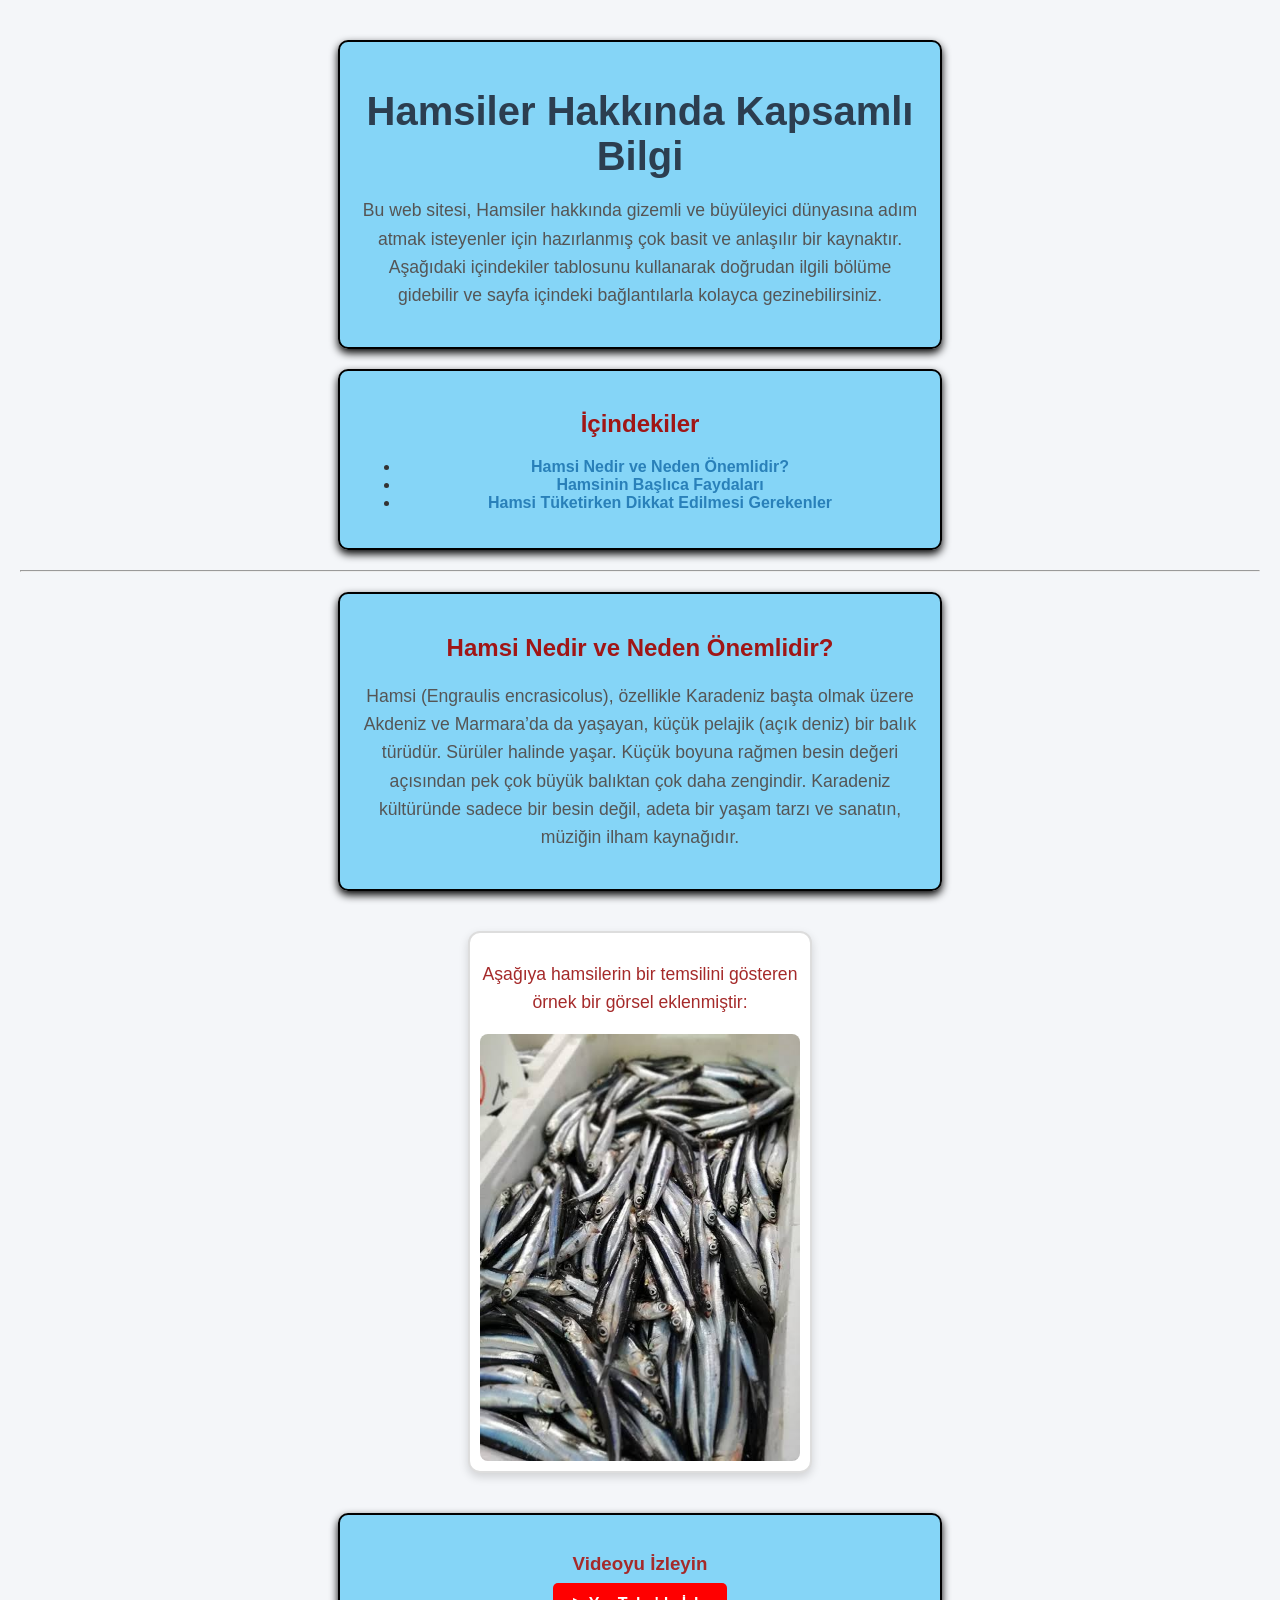
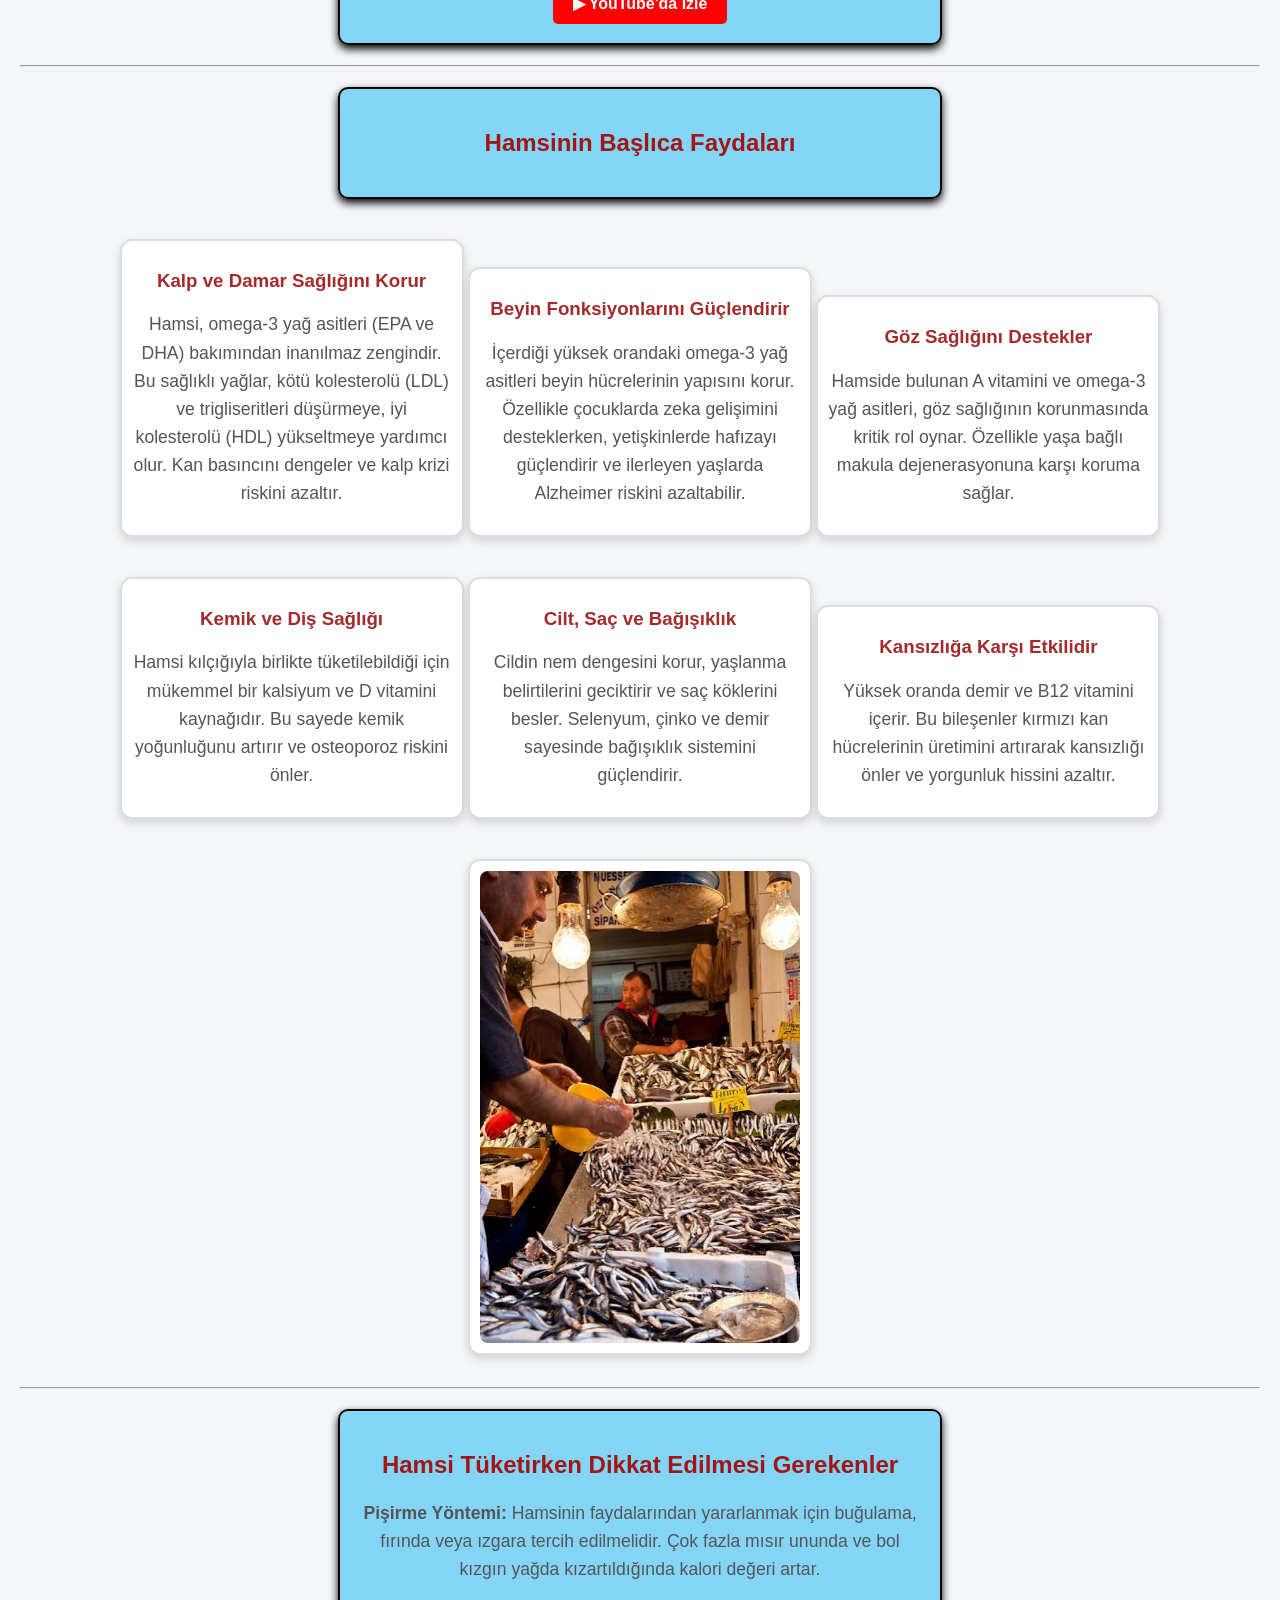
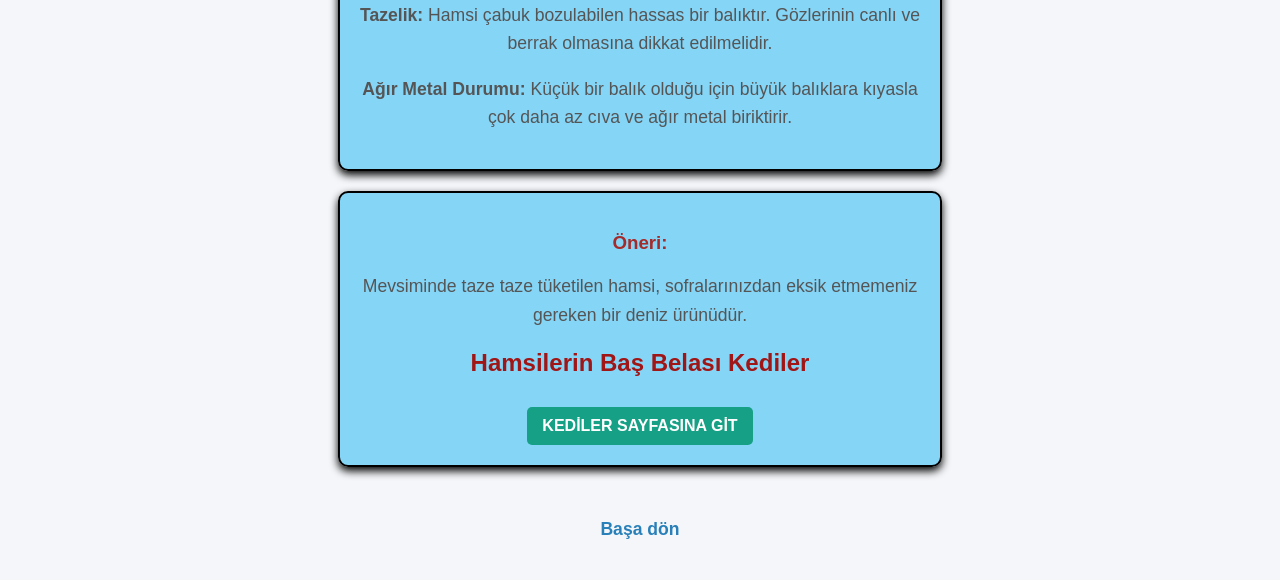
<file: index.html>
<!DOCTYPE html>
<html lang="tr">
<head>
    <meta charset="UTF-8">
    <title>Hamsiler Hakkında Kapsamlı Bilgi</title>
    <style>
        body {
            background-color: pink;
        }
        h1 {
            color: lightslategrey;
        }
        h2 {
            color: rgb(29, 82, 134);
        }
        h3 {
            color: brown;
        }
    </style>
    <link rel="stylesheet" href="still.css">
</head>
<body>

    <!-- 1. KUTU: Ana Başlık Kutusu -->
    <div class="kutu">
        <h1>Hamsiler Hakkında Kapsamlı Bilgi</h1>
        <p>Bu web sitesi, Hamsiler hakkında gizemli ve büyüleyici dünyasına adım atmak isteyenler için hazırlanmış çok basit ve anlaşılır bir kaynaktır. Aşağıdaki içindekiler tablosunu kullanarak doğrudan ilgili bölüme gidebilir ve sayfa içindeki bağlantılarla kolayca gezinebilirsiniz.</p>
    </div>

    <!-- 2. KUTU: İçindekiler Kutusu -->
    <div class="kutu">
        <h2>İçindekiler</h2>
        <ul>
            <li><a href="#giris">Hamsi Nedir ve Neden Önemlidir?</a></li>
            <li><a href="#ozellikler">Hamsinin Başlıca Faydaları</a></li>
            <li><a href="#bakim">Hamsi Tüketirken Dikkat Edilmesi Gerekenler</a></li>
        </ul>
    </div>

    <hr>

    <!-- 3. KUTU: Giriş Başlık ve Metin Kutusu -->
    <div class="kutu" id="giris">
        <h2>Hamsi Nedir ve Neden Önemlidir?</h2>
        <p>Hamsi (Engraulis encrasicolus), özellikle Karadeniz başta olmak üzere Akdeniz ve Marmara’da da yaşayan, küçük pelajik (açık deniz) bir balık türüdür. Sürüler halinde yaşar. Küçük boyuna rağmen besin değeri açısından pek çok büyük balıktan çok daha zengindir. Karadeniz kültüründe sadece bir besin değil, adeta bir yaşam tarzı ve sanatın, müziğin ilham kaynağıdır.</p>
    </div>

    <!-- 4. KUTU: Görsel Kutusu -->
    <div class="foto-kutusu">
        <p style="color: brown;">Aşağıya hamsilerin bir temsilini gösteren örnek bir görsel eklenmiştir:</p>
        <img src="hamsi 1.jpg" alt="hamsi">
    </div>

    <!-- 5. KUTU: Video Kutusu -->
    <div class="kutu">
        <div style="text-align: center; margin: 10px;">
            <h3>Videoyu İzleyin</h3>
            <a href="https://youtu.be/Z5LZeiVsM1k" target="_blank" style="background-color: #ff0000; color: white; padding: 12px 20px; text-decoration: none; border-radius: 5px; font-weight: bold;">
                ▶ YouTube'da İzle
            </a>
        </div>
    </div>

    <hr>

    <!-- 6. KUTU: Faydalar Ana Başlık Kutusu -->
    <div class="kutu" id="ozellikler">
        <h2>Hamsinin Başlıca Faydaları</h2>
    </div>

    <!-- 7. KUTU: Fayda 1 -->
    <div class="foto-kutusu">
        <h3>Kalp ve Damar Sağlığını Korur</h3>
        <p>Hamsi, omega-3 yağ asitleri (EPA ve DHA) bakımından inanılmaz zengindir. Bu sağlıklı yağlar, kötü kolesterolü (LDL) ve trigliseritleri düşürmeye, iyi kolesterolü (HDL) yükseltmeye yardımcı olur. Kan basıncını dengeler ve kalp krizi riskini azaltır.</p>
    </div>

    <!-- 8. KUTU: Fayda 2 -->
    <div class="foto-kutusu">
        <h3>Beyin Fonksiyonlarını Güçlendirir</h3>
        <p>İçerdiği yüksek orandaki omega-3 yağ asitleri beyin hücrelerinin yapısını korur. Özellikle çocuklarda zeka gelişimini desteklerken, yetişkinlerde hafızayı güçlendirir ve ilerleyen yaşlarda Alzheimer riskini azaltabilir.</p>
    </div>

    <!-- 9. KUTU: Fayda 3 -->
    <div class="foto-kutusu">
        <h3>Göz Sağlığını Destekler</h3>
        <p>Hamside bulunan A vitamini ve omega-3 yağ asitleri, göz sağlığının korunmasında kritik rol oynar. Özellikle yaşa bağlı makula dejenerasyonuna karşı koruma sağlar.</p>
    </div>

    <!-- 10. KUTU: Fayda 4 -->
    <div class="foto-kutusu">
        <h3>Kemik ve Diş Sağlığı</h3>
        <p>Hamsi kılçığıyla birlikte tüketilebildiği için mükemmel bir kalsiyum ve D vitamini kaynağıdır. Bu sayede kemik yoğunluğunu artırır ve osteoporoz riskini önler.</p>
    </div>

    <!-- 11. KUTU: Fayda 5 -->
    <div class="foto-kutusu">
        <h3>Cilt, Saç ve Bağışıklık</h3>
        <p>Cildin nem dengesini korur, yaşlanma belirtilerini geciktirir ve saç köklerini besler. Selenyum, çinko ve demir sayesinde bağışıklık sistemini güçlendirir.</p>
    </div>

    <!-- 12. KUTU: Fayda 6 -->
    <div class="foto-kutusu">
        <h3>Kansızlığa Karşı Etkilidir</h3>
        <p>Yüksek oranda demir ve B12 vitamini içerir. Bu bileşenler kırmızı kan hücrelerinin üretimini artırarak kansızlığı önler ve yorgunluk hissini azaltır.</p>
    </div>

    <!-- 13. KUTU: İkinci Görsel Kutusu -->
    <div class="foto-kutusu">
        <img src="hamsi2.jpg" alt="hamsi">
    </div>

    <hr>

    <!-- 14. KUTU: Dikkat Edilmesi Gerekenler -->
    <div class="kutu" id="bakim">
        <h2>Hamsi Tüketirken Dikkat Edilmesi Gerekenler</h2>
        <p><b>Pişirme Yöntemi:</b> Hamsinin faydalarından yararlanmak için buğulama, fırında veya ızgara tercih edilmelidir. Çok fazla mısır ununda ve bol kızgın yağda kızartıldığında kalori değeri artar.</p>
        <p><b>Tazelik:</b> Hamsi çabuk bozulabilen hassas bir balıktır. Gözlerinin canlı ve berrak olmasına dikkat edilmelidir.</p>
        <p><b>Ağır Metal Durumu:</b> Küçük bir balık olduğu için büyük balıklara kıyasla çok daha az cıva ve ağır metal biriktirir.</p>
    </div>

    <!-- 15. KUTU: Öneri ve Kedi Sayfası Bağlantısı -->
    <div class="kutu">
        <h3>Öneri:</h3>
        <p>Mevsiminde taze taze tüketilen hamsi, sofralarınızdan eksik etmemeniz gereken bir deniz ürünüdür.</p>
        
        <h2 style="margin-top: 20px;">Hamsilerin Baş Belası Kediler</h2>
        <a href="ikinci.html" target="_blank" style="background-color: #16a085; color: white; padding: 10px 15px; text-decoration: none; border-radius: 5px; font-weight: bold; display: inline-block; margin-top: 10px;">KEDİLER SAYFASINA GİT</a>
    </div>

    <p><br><a href="#top">Başa dön</a></p>
</body>
</html>
</file>
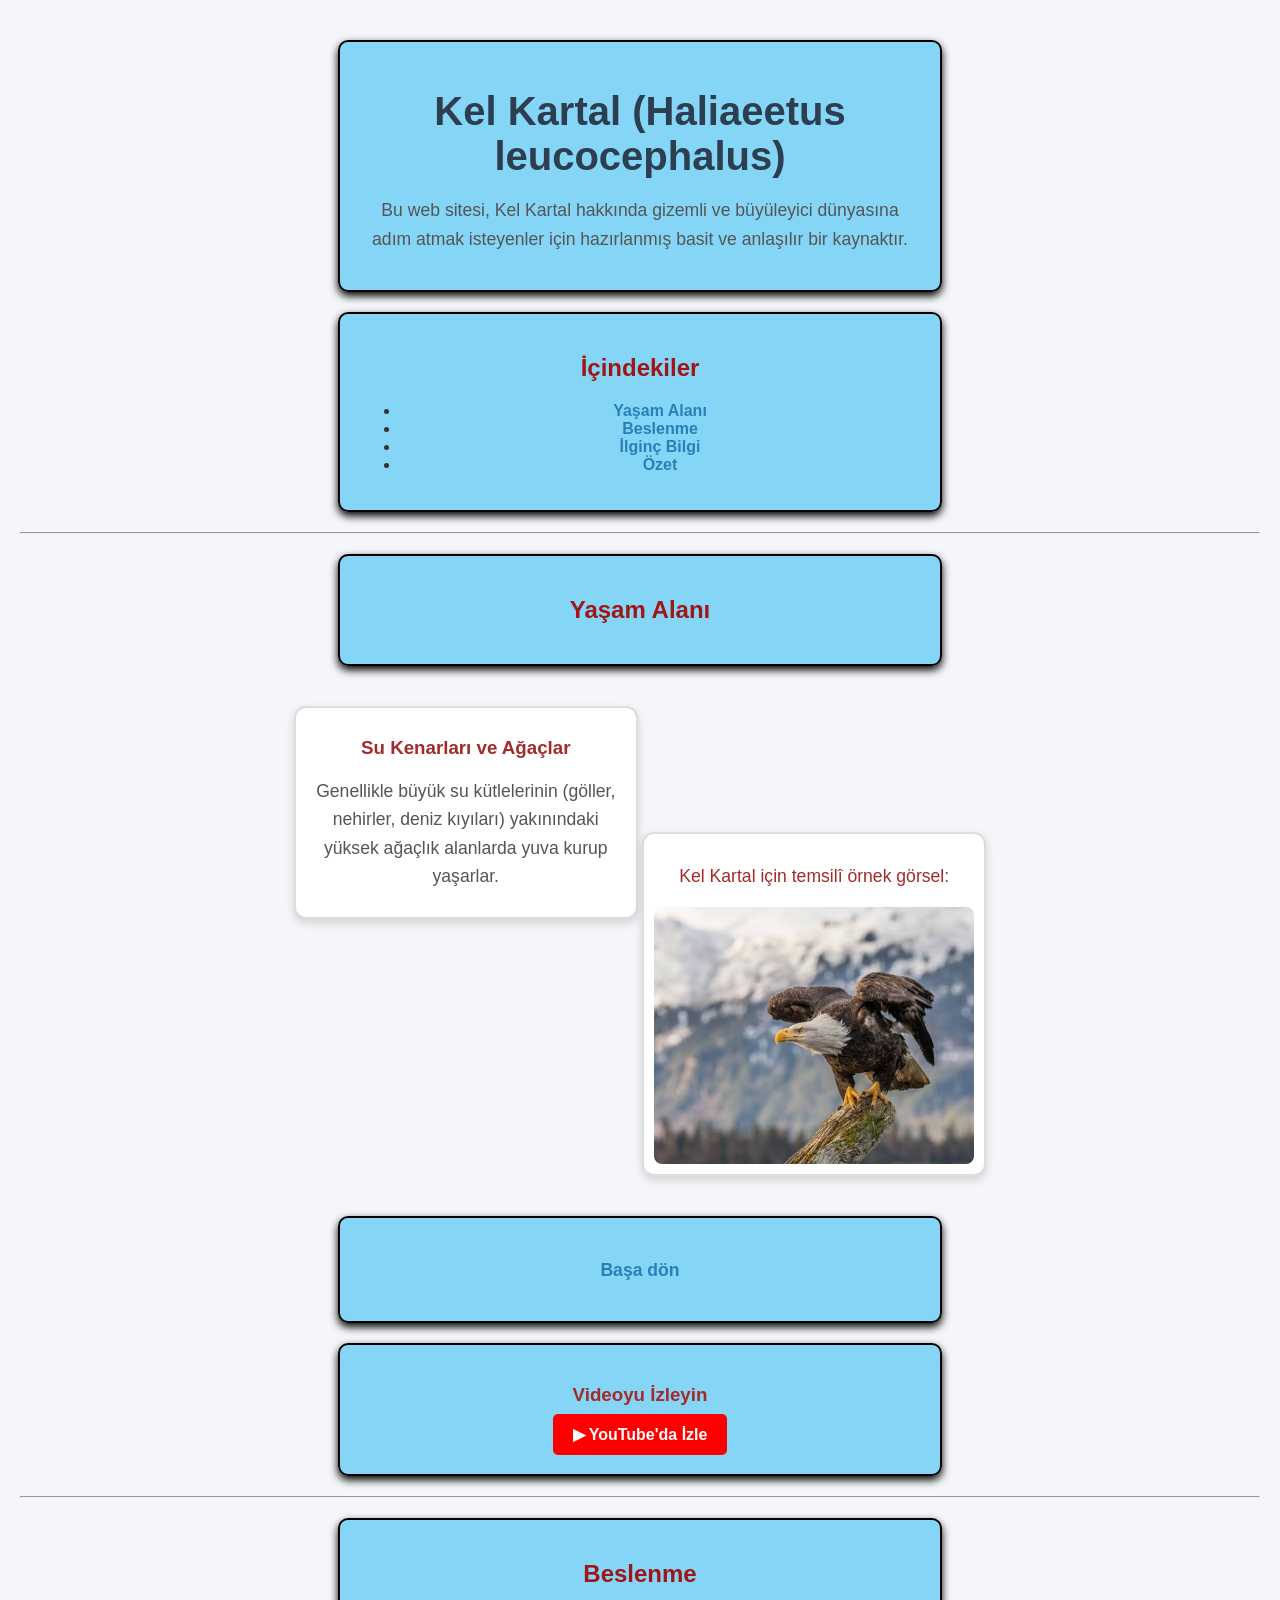
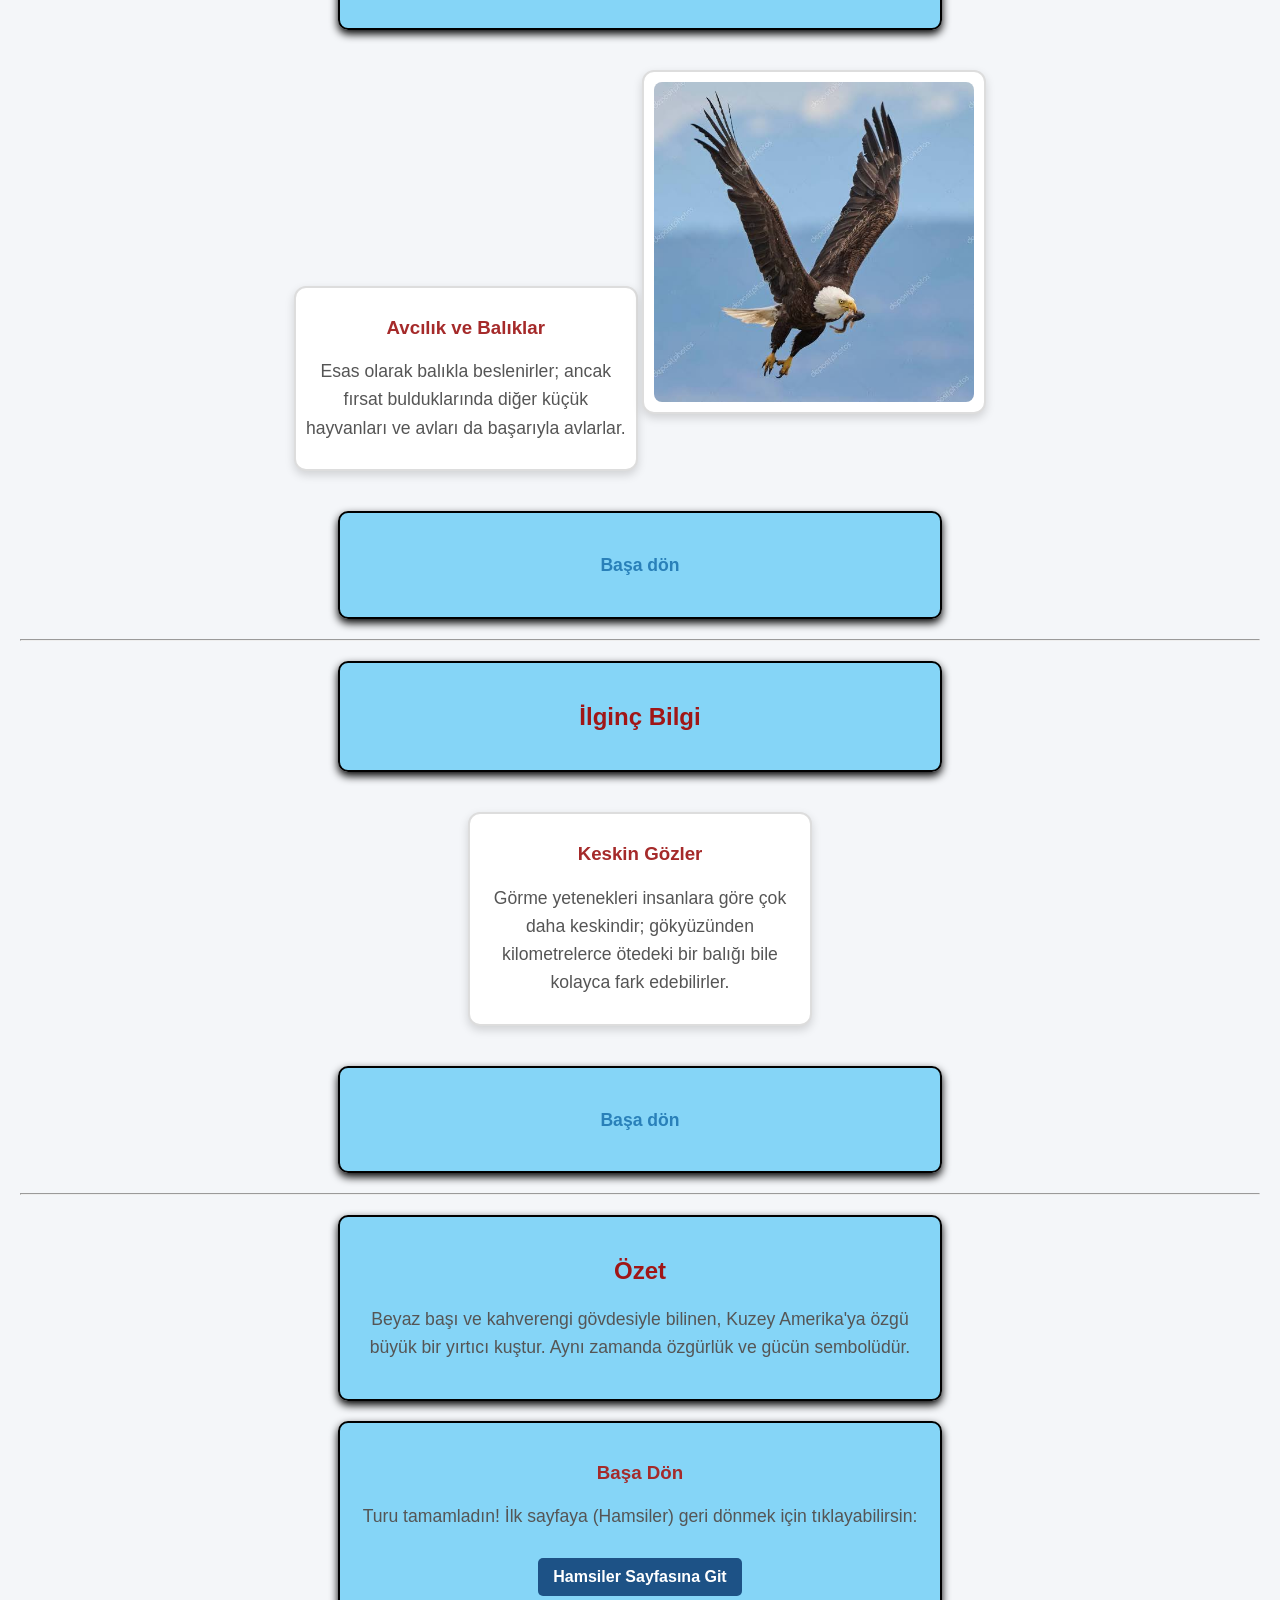
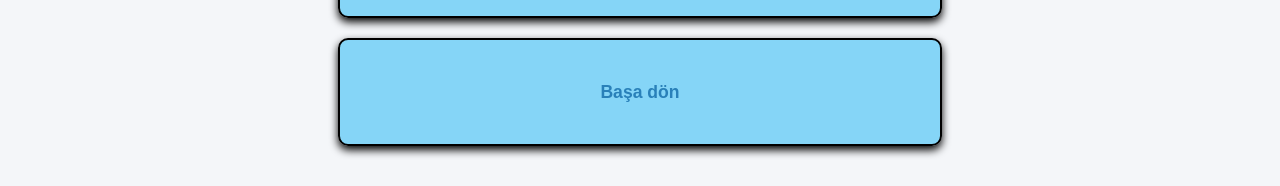
<file: bes.html>
<!DOCTYPE html>
<html lang="tr">
<head>
    <meta charset="UTF-8">
    <title>Kel Kartal (Haliaeetus leucocephalus)</title>
    <style>
        body {
            background-color: pink;
        }
        h1 {
            color: lightslategrey;
        }
        h2 {
            color: rgb(29, 82, 134);
        }
        h3 {
            color: brown;
        }
    </style>
    <link rel="stylesheet" href="still.css">
</head>
<body>

    <!-- 1. KUTU: Ana Başlık Kutusu -->
    <div class="kutu">
        <h1 id="top">Kel Kartal (Haliaeetus leucocephalus)</h1>
        <p>Bu web sitesi, Kel Kartal hakkında gizemli ve büyüleyici dünyasına adım atmak isteyenler için hazırlanmış basit ve anlaşılır bir kaynaktır.</p>
    </div>

    <!-- 2. KUTU: İçindekiler Kutusu -->
    <div class="kutu">
        <h2>İçindekiler</h2>
        <ul>
            <li><a href="#giris">Yaşam Alanı</a></li>
            <li><a href="#ozellikler">Beslenme</a></li>
            <li><a href="#bakim">İlginç Bilgi</a></li>
            <li><a href="#özet">Özet</a></li>
        </ul>
    </div>

    <hr>

    <!-- 3. KUTU: Yaşam Alanı Başlık Kutusu -->
    <div class="kutu" id="giris">
        <h2>Yaşam Alanı</h2>
    </div>

    <!-- 4. KUTU: Yaşam Alanı Metin Kutusu -->
    <div class="foto-kutusu">
        <h3>Su Kenarları ve Ağaçlar</h3>
        <p>Genellikle büyük su kütlelerinin (göller, nehirler, deniz kıyıları) yakınındaki yüksek ağaçlık alanlarda yuva kurup yaşarlar.</p>
    </div>

    <!-- 5. KUTU: Birinci Görsel Kutusu -->
    <div class="foto-kutusu">
        <p style="color: brown;">Kel Kartal için temsilî örnek görsel:</p>
        <img src="kartal1.jpg" alt="Kartal Görseli">
    </div>

    <div class="kutu">
        <p><a href="#top">Başa dön</a></p>
    </div>

    <!-- 6. KUTU: Video Kutusu -->
    <div class="kutu">
        <div style="text-align: center; margin: 10px;">
            <h3>Videoyu İzleyin</h3>
            <a href="https://youtu.be/Z5LZeiVsM1k" target="_blank" style="background-color: #ff0000; color: white; padding: 12px 20px; text-decoration: none; border-radius: 5px; font-weight: bold;">
                ▶ YouTube'da İzle
            </a>
        </div>
    </div>

    <hr>

    <!-- 7. KUTU: Beslenme Başlık Kutusu -->
    <div class="kutu" id="ozellikler">
        <h2>Beslenme</h2>
    </div>

    <!-- 8. KUTU: Beslenme Açıklama Kutusu -->
    <div class="foto-kutusu">
        <h3>Avcılık ve Balıklar</h3>
        <p>Esas olarak balıkla beslenirler; ancak fırsat bulduklarında diğer küçük hayvanları ve avları da başarıyla avlarlar.</p>
    </div>

    <!-- 9. KUTU: İkinci Görsel Kutusu -->
    <div class="foto-kutusu">
        <img src="kartal2.jpg" alt="Kartal Avlanma Görseli">
    </div>

    <div class="kutu">
        <p><a href="#top">Başa dön</a></p>
    </div>

    <hr>

    <!-- 10. KUTU: İlginç Bilgi Başlık Kutusu -->
    <div class="kutu" id="bakim">
        <h2>İlginç Bilgi</h2>
    </div>

    <!-- 11. KUTU: İlginç Bilgi Açıklama Kutusu -->
    <div class="foto-kutusu">
        <h3>Keskin Gözler</h3>
        <p>Görme yetenekleri insanlara göre çok daha keskindir; gökyüzünden kilometrelerce ötedeki bir balığı bile kolayca fark edebilirler.</p>
    </div>

    <div class="kutu">
        <p><a href="#top">Başa dön</a></p>
    </div>

    <hr>

    <!-- 12. KUTU: Özet Kutusu -->
    <div class="kutu" id="özet">
        <h2>Özet</h2>
        <p>Beyaz başı ve kahverengi gövdesiyle bilinen, Kuzey Amerika'ya özgü büyük bir yırtıcı kuştur. Aynı zamanda özgürlük ve gücün sembolüdür.</p>
    </div>

    <!-- 13. KUTU: Başa Dönüş ve Döngü (Hamsiler Sayfasına Dönüş) -->
    <div class="kutu">
        <h3>Başa Dön</h3>
        <p>Turu tamamladın! İlk sayfaya (Hamsiler) geri dönmek için tıklayabilirsin:</p>
        <a href="index.html" target="_blank" style="background-color: rgb(29, 82, 134); color: white; padding: 10px 15px; text-decoration: none; border-radius: 5px; font-weight: bold; display: inline-block; margin-top: 10px;">Hamsiler Sayfasına Git</a>
    </div>

    <div class="kutu">
        <p><a href="#top">Başa dön</a></p>
    </div>

</body>
</html>
</file>
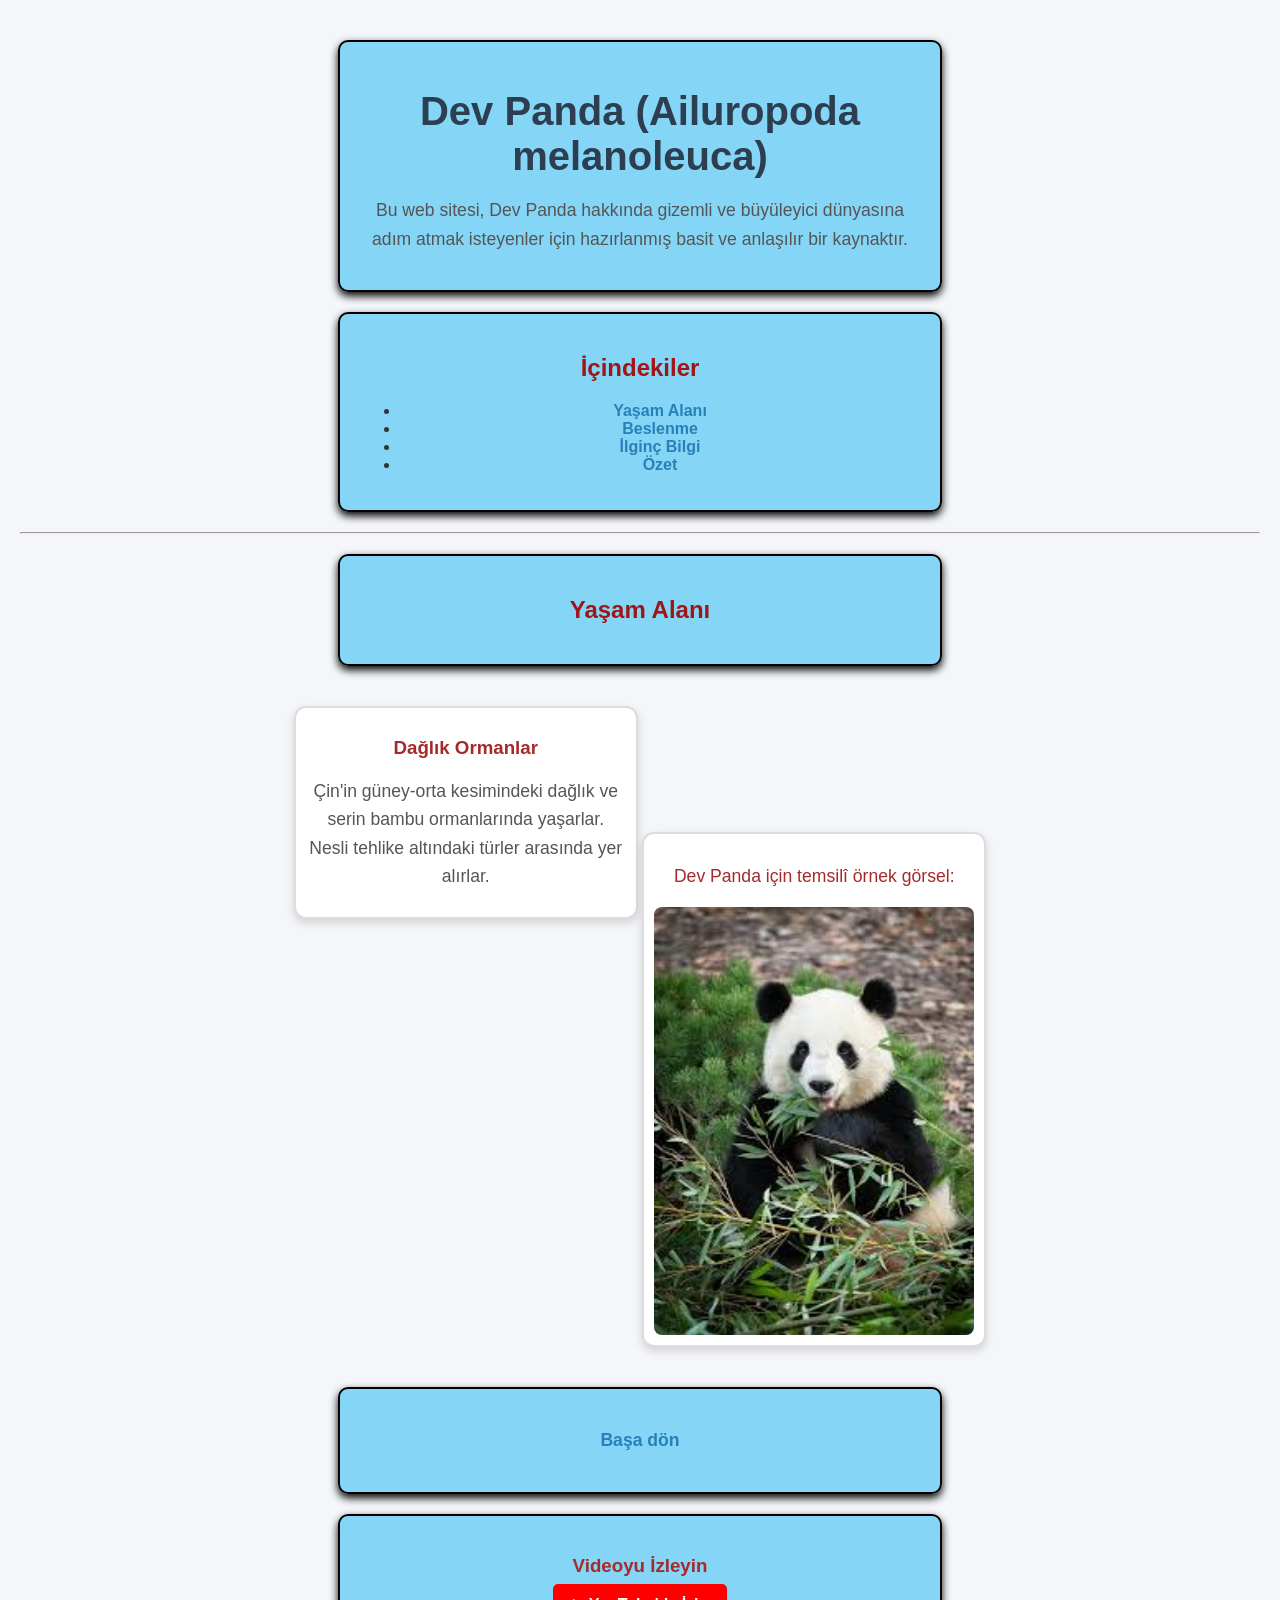
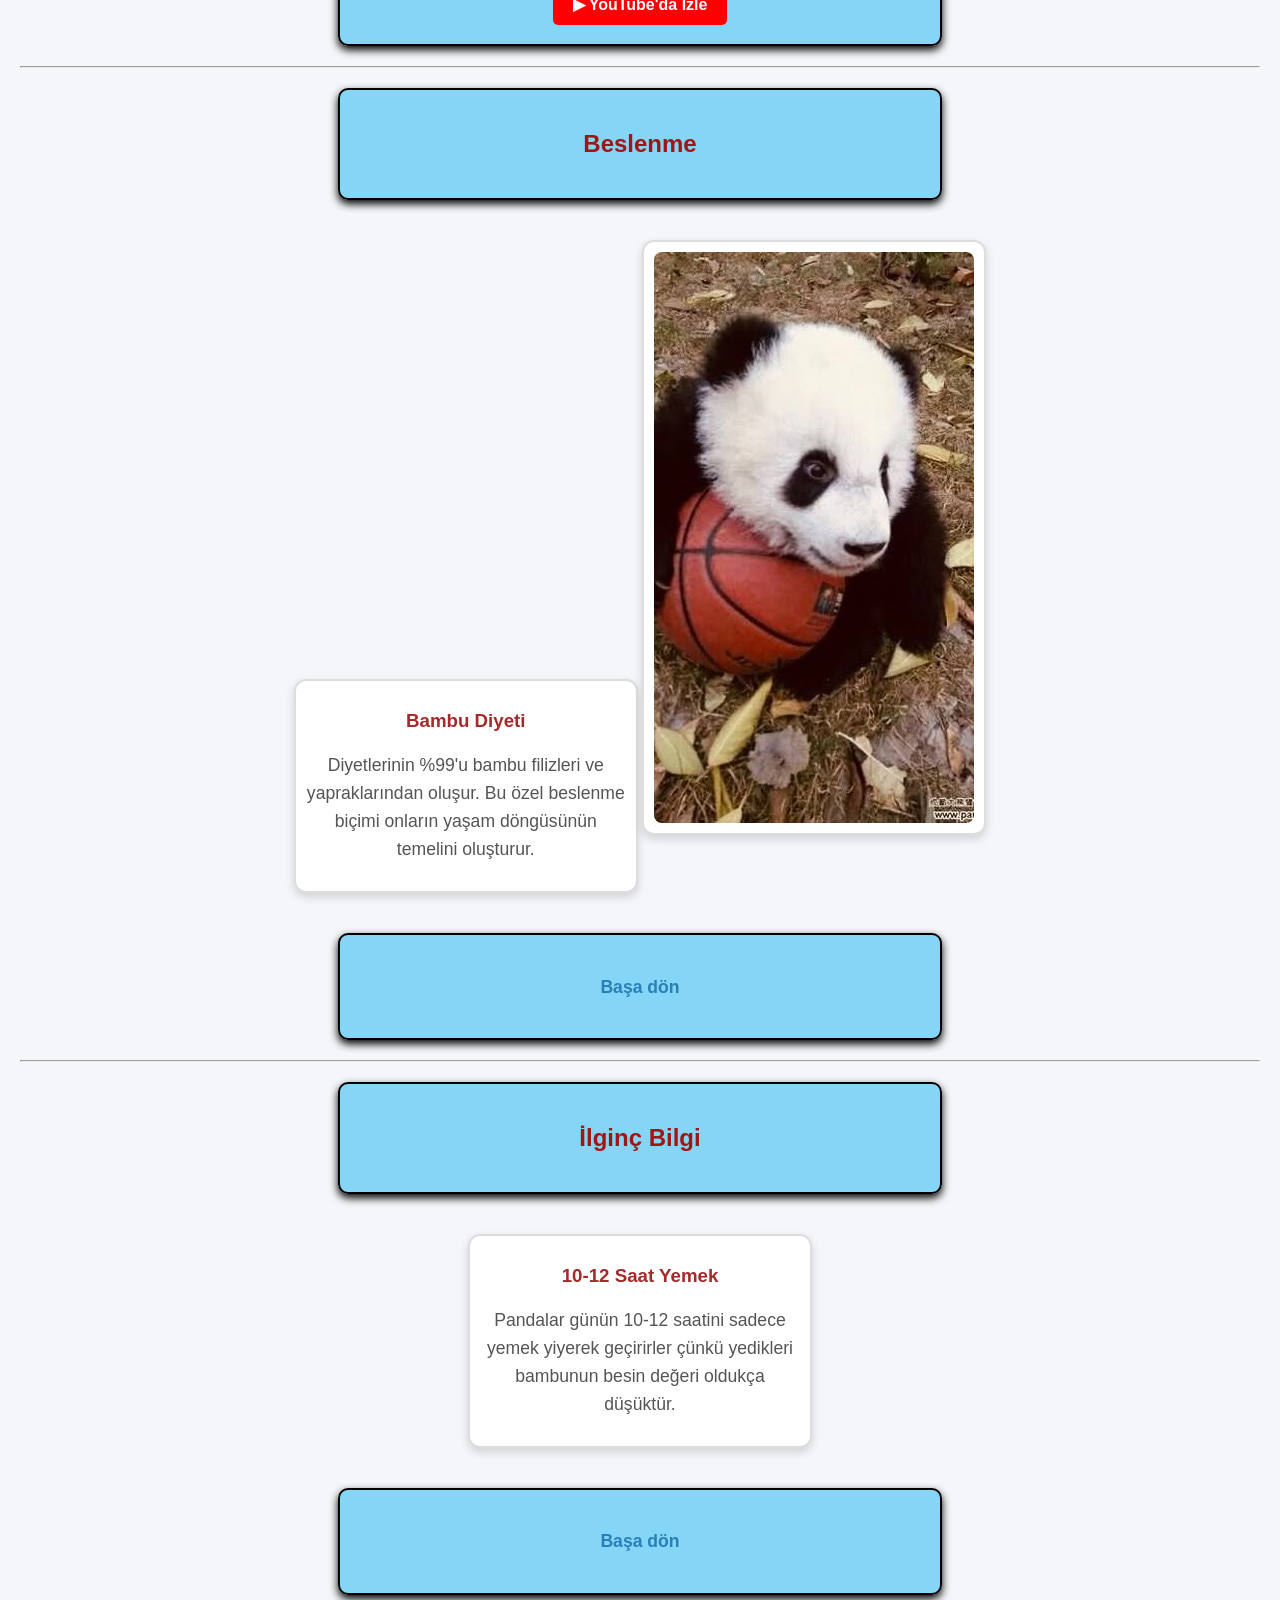
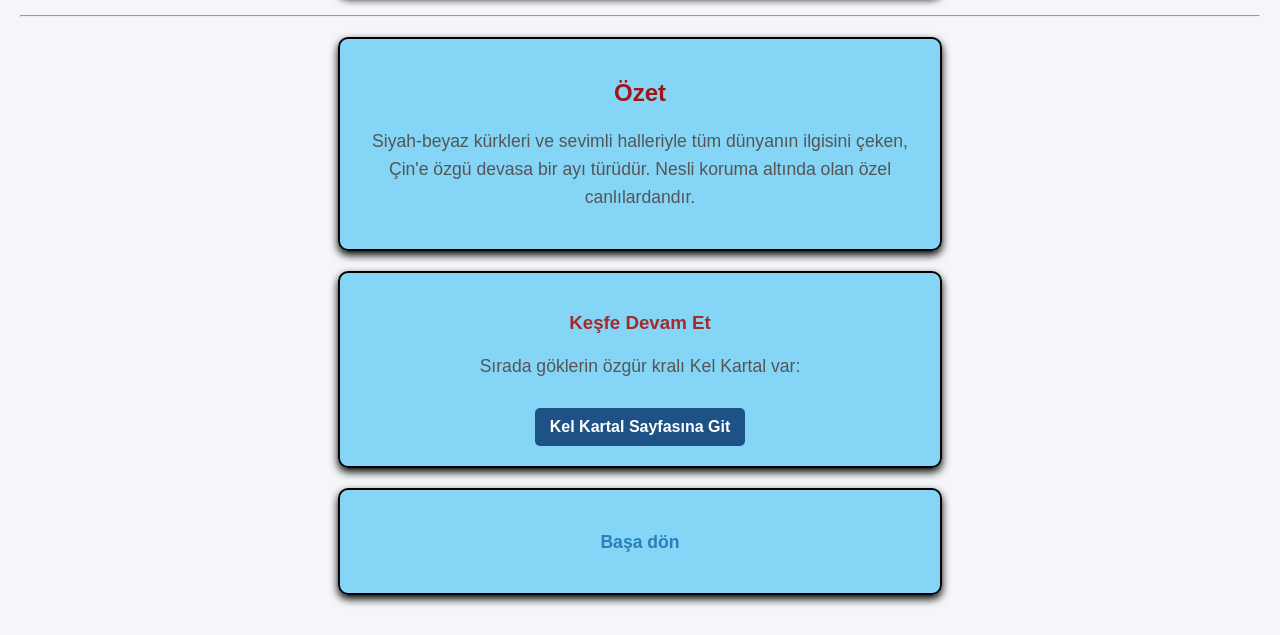
<file: dort.html>
<!DOCTYPE html>
<html lang="tr">
<head>
    <meta charset="UTF-8">
    <title>Dev Panda (Ailuropoda melanoleuca)</title>
    <style>
        body {
            background-color: pink;
        }
        h1 {
            color: lightslategrey;
        }
        h2 {
            color: rgb(29, 82, 134);
        }
        h3 {
            color: brown;
        }
    </style>
    <link rel="stylesheet" href="still.css">
</head>
<body>

    <!-- 1. KUTU: Ana Başlık Kutusu -->
    <div class="kutu">
        <h1 id="top">Dev Panda (Ailuropoda melanoleuca)</h1>
        <p>Bu web sitesi, Dev Panda hakkında gizemli ve büyüleyici dünyasına adım atmak isteyenler için hazırlanmış basit ve anlaşılır bir kaynaktır.</p>
    </div>

    <!-- 2. KUTU: İçindekiler Kutusu -->
    <div class="kutu">
        <h2>İçindekiler</h2>
        <ul>
            <li><a href="#giris">Yaşam Alanı</a></li>
            <li><a href="#ozellikler">Beslenme</a></li>
            <li><a href="#bakim">İlginç Bilgi</a></li>
            <li><a href="#özet">Özet</a></li>
        </ul>
    </div>

    <hr>

    <!-- 3. KUTU: Yaşam Alanı Başlık Kutusu -->
    <div class="kutu" id="giris">
        <h2>Yaşam Alanı</h2>
    </div>

    <!-- 4. KUTU: Yaşam Alanı Metin Kutusu -->
    <div class="foto-kutusu">
        <h3>Dağlık Ormanlar</h3>
        <p>Çin'in güney-orta kesimindeki dağlık ve serin bambu ormanlarında yaşarlar. Nesli tehlike altındaki türler arasında yer alırlar.</p>
    </div>

    <!-- 5. KUTU: Birinci Görsel Kutusu -->
    <div class="foto-kutusu">
        <p style="color: brown;">Dev Panda için temsilî örnek görsel:</p>
        <img src="panda1.jpg" alt="Panda Görseli">
    </div>

    <div class="kutu">
        <p><a href="#top">Başa dön</a></p>
    </div>

    <!-- 6. KUTU: Video Kutusu -->
    <div class="kutu">
        <div style="text-align: center; margin: 10px;">
            <h3>Videoyu İzleyin</h3>
            <a href="https://youtu.be/Z5LZeiVsM1k" target="_blank" style="background-color: #ff0000; color: white; padding: 12px 20px; text-decoration: none; border-radius: 5px; font-weight: bold;">
                ▶ YouTube'da İzle
            </a>
        </div>
    </div>

    <hr>

    <!-- 7. KUTU: Beslenme Başlık Kutusu -->
    <div class="kutu" id="ozellikler">
        <h2>Beslenme</h2>
    </div>

    <!-- 8. KUTU: Beslenme Açıklama Kutusu -->
    <div class="foto-kutusu">
        <h3>Bambu Diyeti</h3>
        <p>Diyetlerinin %99'u bambu filizleri ve yapraklarından oluşur. Bu özel beslenme biçimi onların yaşam döngüsünün temelini oluşturur.</p>
    </div>

    <!-- 9. KUTU: İkinci Görsel Kutusu -->
    <div class="foto-kutusu">
        <img src="panda2.jpg" alt="Panda Beslenme Görseli">
    </div>

    <div class="kutu">
        <p><a href="#top">Başa dön</a></p>
    </div>

    <hr>

    <!-- 10. KUTU: İlginç Bilgi Başlık Kutusu -->
    <div class="kutu" id="bakim">
        <h2>İlginç Bilgi</h2>
    </div>

    <!-- 11. KUTU: İlginç Bilgi Açıklama Kutusu -->
    <div class="foto-kutusu">
        <h3>10-12 Saat Yemek</h3>
        <p>Pandalar günün 10-12 saatini sadece yemek yiyerek geçirirler çünkü yedikleri bambunun besin değeri oldukça düşüktür.</p>
    </div>

    <div class="kutu">
        <p><a href="#top">Başa dön</a></p>
    </div>

    <hr>

    <!-- 12. KUTU: Özet Kutusu -->
    <div class="kutu" id="özet">
        <h2>Özet</h2>
        <p>Siyah-beyaz kürkleri ve sevimli halleriyle tüm dünyanın ilgisini çeken, Çin'e özgü devasa bir ayı türüdür. Nesli koruma altında olan özel canlılardandır.</p>
    </div>

    <!-- 13. KUTU: Sonraki Sayfa Bağlantısı (Kel Kartal) -->
    <div class="kutu">
        <h3>Keşfe Devam Et</h3>
        <p>Sırada göklerin özgür kralı Kel Kartal var:</p>
        <a href="dort.html" target="_blank" style="background-color: rgb(29, 82, 134); color: white; padding: 10px 15px; text-decoration: none; border-radius: 5px; font-weight: bold; display: inline-block; margin-top: 10px;">Kel Kartal Sayfasına Git</a>
    </div>

    <div class="kutu">
        <p><a href="#top">Başa dön</a></p>
    </div>

</body>
</html>
</file>
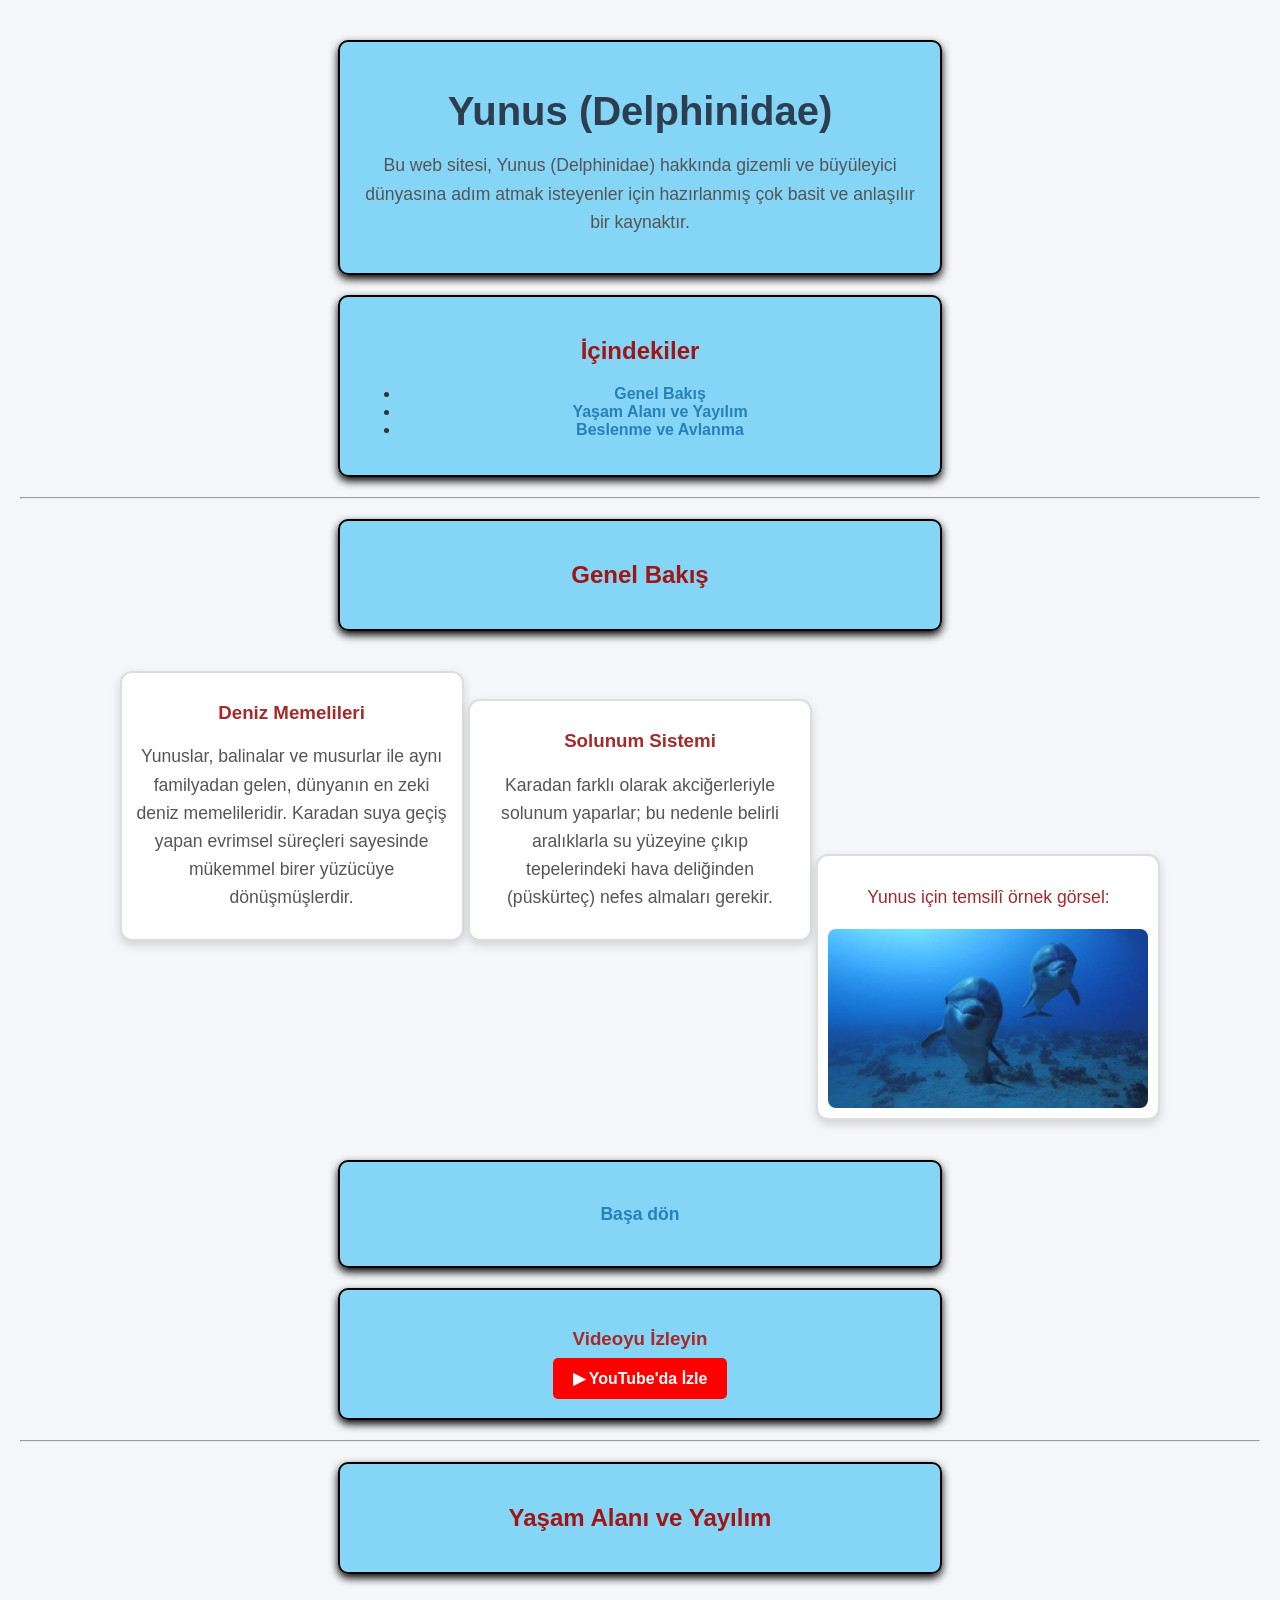
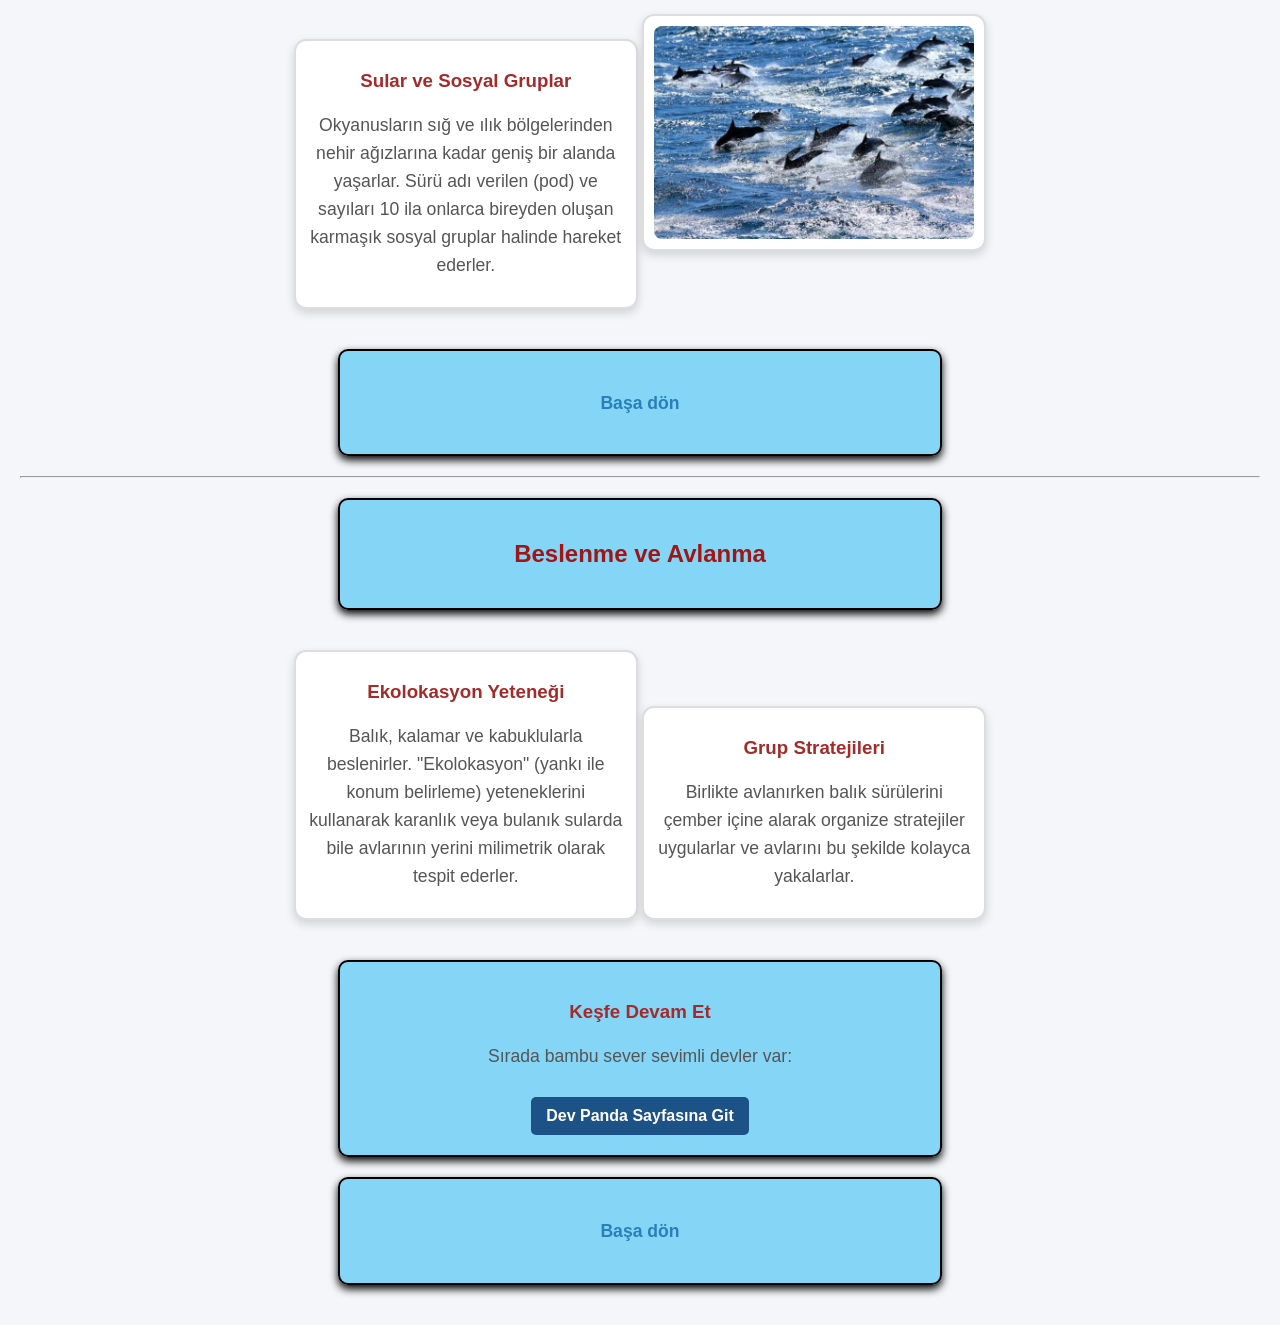
<file: ucuncu.html>
<!DOCTYPE html>
<html lang="tr">
<head>
    <meta charset="UTF-8">
    <title>Yunus (Delphinidae)</title>
    <style>
        body {
            background-color: pink;
        }
        h1 {
            color: lightslategrey;
        }
        h2 {
            color: rgb(29, 82, 134);
        }
        h3 {
            color: brown;
        }
    </style>
    <link rel="stylesheet" href="still.css">
</head>
<body>

    <!-- 1. KUTU: Ana Başlık Kutusu -->
    <div class="kutu">
        <h1 id="top">Yunus (Delphinidae)</h1>
        <p>Bu web sitesi, Yunus (Delphinidae) hakkında gizemli ve büyüleyici dünyasına adım atmak isteyenler için hazırlanmış çok basit ve anlaşılır bir kaynaktır.</p>
    </div>

    <!-- 2. KUTU: İçindekiler Kutusu -->
    <div class="kutu">
        <h2>İçindekiler</h2>
        <ul>
            <li><a href="#giris">Genel Bakış</a></li>
            <li><a href="#ozellikler">Yaşam Alanı ve Yayılım</a></li>
            <li><a href="#bakim">Beslenme ve Avlanma</a></li>
        </ul>
    </div>

    <hr>

    <!-- 3. KUTU: Genel Bakış Başlık Kutusu -->
    <div class="kutu" id="giris">
        <h2>Genel Bakış</h2>
    </div>

    <!-- 4. KUTU: Genel Bakış Metin Kutusu -->
    <div class="foto-kutusu">
        <h3>Deniz Memelileri</h3>
        <p>Yunuslar, balinalar ve musurlar ile aynı familyadan gelen, dünyanın en zeki deniz memelileridir. Karadan suya geçiş yapan evrimsel süreçleri sayesinde mükemmel birer yüzücüye dönüşmüşlerdir.</p>
    </div>

    <!-- 5. KUTU: Solunum Özelliği Kutusu -->
    <div class="foto-kutusu">
        <h3>Solunum Sistemi</h3>
        <p>Karadan farklı olarak akciğerleriyle solunum yaparlar; bu nedenle belirli aralıklarla su yüzeyine çıkıp tepelerindeki hava deliğinden (püskürteç) nefes almaları gerekir.</p>
    </div>

    <!-- 6. KUTU: Birinci Görsel Kutusu -->
    <div class="foto-kutusu">
        <p style="color: brown;">Yunus için temsilî örnek görsel:</p>
        <img src="yunus1.jpg" alt="Yunus Görseli">
    </div>

    <div class="kutu">
        <p><a href="#top">Başa dön</a></p>
    </div>

    <!-- 7. KUTU: Video Kutusu -->
    <div class="kutu">
        <div style="text-align: center; margin: 10px;">
            <h3>Videoyu İzleyin</h3>
            <a href="https://youtu.be/Z5LZeiVsM1k" target="_blank" style="background-color: #ff0000; color: white; padding: 12px 20px; text-decoration: none; border-radius: 5px; font-weight: bold;">
                ▶ YouTube'da İzle
            </a>
        </div>
    </div>

    <hr>

    <!-- 8. KUTU: Yaşam Alanı Başlık Kutusu -->
    <div class="kutu" id="ozellikler">
        <h2>Yaşam Alanı ve Yayılım</h2>
    </div>

    <!-- 9. KUTU: Yaşam Alanı Açıklama Kutusu -->
    <div class="foto-kutusu">
        <h3>Sular ve Sosyal Gruplar</h3>
        <p>Okyanusların sığ ve ılık bölgelerinden nehir ağızlarına kadar geniş bir alanda yaşarlar. Sürü adı verilen (pod) ve sayıları 10 ila onlarca bireyden oluşan karmaşık sosyal gruplar halinde hareket ederler.</p>
    </div>

    <!-- 10. KUTU: İkinci Görsel Kutusu -->
    <div class="foto-kutusu">
        <img src="yunus2.jpg" alt="Yunus Sürüsü">
    </div>

    <div class="kutu">
        <p><a href="#top">Başa dön</a></p>
    </div>

    <hr>

    <!-- 11. KUTU: Beslenme Başlık Kutusu -->
    <div class="kutu" id="bakim">
        <h2>Beslenme ve Avlanma</h2>
    </div>

    <!-- 12. KUTU: Beslenme ve Ekolokasyon Kutusu -->
    <div class="foto-kutusu">
        <h3>Ekolokasyon Yeteneği</h3>
        <p>Balık, kalamar ve kabuklularla beslenirler. "Ekolokasyon" (yankı ile konum belirleme) yeteneklerini kullanarak karanlık veya bulanık sularda bile avlarının yerini milimetrik olarak tespit ederler.</p>
    </div>

    <!-- 13. KUTU: Avlanma Stratejileri Kutusu -->
    <div class="foto-kutusu">
        <h3>Grup Stratejileri</h3>
        <p>Birlikte avlanırken balık sürülerini çember içine alarak organize stratejiler uygularlar ve avlarını bu şekilde kolayca yakalarlar.</p>
    </div>

    <!-- 14. KUTU: Sonraki Sayfa Bağlantısı (Dev Panda) -->
    <div class="kutu">
        <h3>Keşfe Devam Et</h3>
        <p>Sırada bambu sever sevimli devler var:</p>
        <a href="dort.html" target="_blank" style="background-color: rgb(29, 82, 134); color: white; padding: 10px 15px; text-decoration: none; border-radius: 5px; font-weight: bold; display: inline-block; margin-top: 10px;">Dev Panda Sayfasına Git</a>
    </div>

    <div class="kutu">
        <p><a href="#top">Başa dön</a></p>
    </div>

</body>
</html>
</file>
<file: still.css>
body {
    background-color: #f4f6f9; 
    font-family: 'Segoe UI', Tahoma, Geneva, Verdana, sans-serif; 
    color: #333333; 
    margin: 0;
    padding: 20px;
    text-align: center; 
}


h1 {
    color: #2c3e50;
    font-size: 2.5rem;
    margin-bottom: 10px;
}


h2 {
    color: #a01616;
}


p {
    font-size: 1.1rem;
    line-height: 1.6; 
    color: #555555;
}


a {
    color: #2980b9;
    text-decoration: none; 
    font-weight: bold;
}


a:hover {
    color: #e74c3c;
    text-decoration: underline; 
}

        .foto-kutusu {
            width: 320px;
            background-color: #ffffff;
            padding: 10px;
            border: 2px solid #ddd;
            border-radius: 12px;
            box-shadow: 0 4px 10px rgba(0, 0, 0, 0.15);
            margin: 20px 0;
            display: inline-block;
        }

        .foto-kutusu img {
            width: 100%;
            height: auto;
            border-radius: 8px;
            display: block;
        }
        .kutu {
    width: 560px;                
    background-color: #04adf575;     
    padding: 20px;               
    border: 2px solid #000000;   
    border-radius: 10px;           
    box-shadow: 0 4px 8px rgb(0, 0, 0); 
    margin: 20px auto;             
}
</file>
